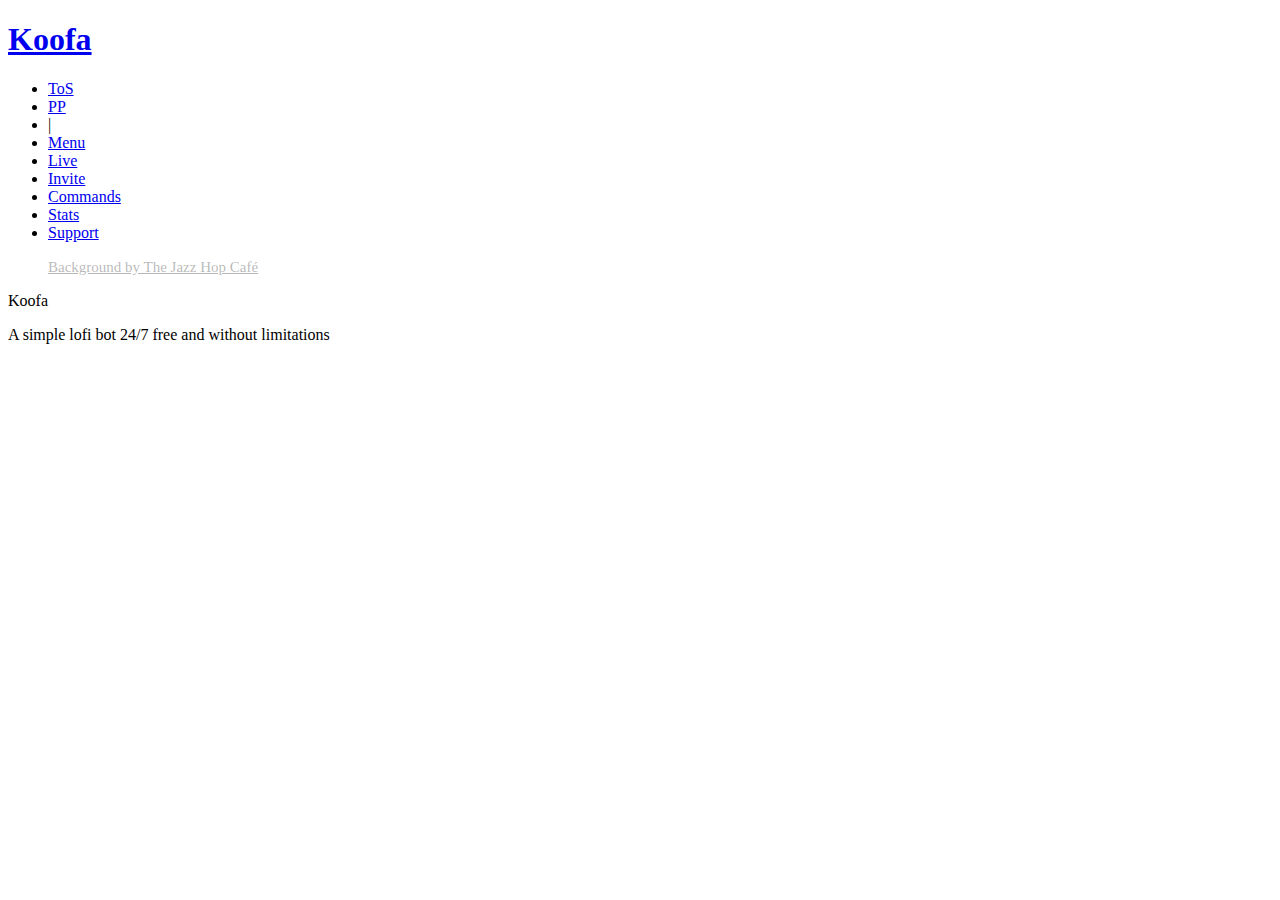
<file: index.html>
<!DOCTYPE HTML>
<!--
	Landed by HTML5 UP
	html5up.net | @ajlkn
	Free for personal and commercial use under the CCA 3.0 license (html5up.net/license)
	[Si, le doy creditos al creador de la plantilla rey]
-->
<html>
	<head>
		<title>Koofa</title>
		<meta name="title" content="Koofa Discord bot">
		<link rel="shortcut icon" href="https://koofa.bringfeel.com.ar/logos/logo-64-new.png" type="image/x-icon" />
		<meta name="description" content="A simple lofi bot 24/7 free and without limitations">
		<meta name="keywords" content="bot, discord bot, discord, lofibot, bringfeel, lofibot, music, música, radio bot, free, gratis, discord music bot, discord gamer bot, discord radio bot, website, https, http, web, página web, lofi, lo-fi, hip hop, lo-fi hip hop, lofi hip hop, lofi hip-hop, hip-hop">
        <meta name="theme-color" content="#FF1932">
		
		<!-- Open Graph / Facebook -->
		<meta property="og:type" content="website">
		<meta property="og:url" content="https://koofa.bringfeel.com.ar/">
		<meta property="og:title" content="Koofa Discord bot">
		<meta property="og:description" content="A simple lofi bot 24/7 free and without limitations">
		<meta property="og:image" content="https://cdn.discordapp.com/attachments/970858828008652862/1015392505535148082/KoofaBG.png">

		<!-- Twitter -->
		<meta property="twitter:card" content="summary_large_image">
		<meta property="twitter:url" content="https://koofa.bringfeel.com.ar/">
		<meta property="twitter:title" content="Koofa Discord bot">
		<meta property="twitter:description" content="A simple lofi bot 24/7 free and without limitations">
		<meta property="twitter:image" content="https://cdn.discordapp.com/attachments/970858828008652862/1015392505535148082/KoofaBG.png">
		<meta charset="utf-8" />
		<meta name="viewport" content="width=device-width, initial-scale=1, user-scalable=no" />
		<link rel="stylesheet" href="https://koofa.bringfeel.com.ar/assets/css/main.css" />
	</head>
	<body class="is-preload landing">
		<div id="page-wrapper">

			<!-- Header -->
				<header id="header">
					<h1 id="logo"><a href="https://koofa.bringfeel.com.ar/">Koofa</a></h1>
					<nav id="nav">
						<ul>
							<li><a href="https://koofa.bringfeel.com.ar/legal/en-us/ToS">ToS</a></li>
							<li><a href="https://koofa.bringfeel.com.ar/legal/en-us/PP">PP</a></li>
							<li>|</li>
							<li><a href="https://koofa.bringfeel.com.ar/">Menu</a></li>
							<li><a href="https://koofa.bringfeel.com.ar/live">Live</a></li>
							<li><a href="https://koofa.bringfeel.com.ar/links/invite">Invite</a></li>
							<li><a href="https://koofa.bringfeel.com.ar/commands">Commands</a></li>
					                <li><a href="https://koofa.bringfeel.com.ar/stats" >Stats</a></li>
							<li><a href="https://koofa.bringfeel.com.ar/support">Support</a></li>
							<p><a href="https://www.youtube.com/c/TheJazzHopCafé" style="font-size: 15px;color: rgba(110, 110, 110, 0.493); border-bottom: 0;">Background by The Jazz Hop Café</a></p>
						</ul>
					</nav>
				</header>

			<!-- Banner -->
				<section id="banner">
					<div class="content">
						<header>
							<div id="vpwv">
							<h10 class="hero glitch layers" data-text="Koofa">Koofa</h10>
							<p>A simple lofi bot 24/7 free and without limitations</p>
						</div>
						</header>
					</div>
				</section>

				<script src="https://koofa.bringfeel.com.ar/assets/js/jquery.min.js"></script>
				<script src="https://koofa.bringfeel.com.ar/assets/js/jquery.scrolly.min.js"></script>
				<script src="https://koofa.bringfeel.com.ar/assets/js/jquery.dropotron.min.js"></script>
				<script src="https://koofa.bringfeel.com.ar/assets/js/jquery.scrollex.min.js"></script>
				<script src="https://koofa.bringfeel.com.ar/assets/js/browser.min.js"></script>
				<script src="https://koofa.bringfeel.com.ar/assets/js/breakpoints.min.js"></script>
				<script src="https://koofa.bringfeel.com.ar/assets/js/util.js"></script>
				<script src="https://koofa.bringfeel.com.ar/assets/js/main.js"></script>

	</body>
</html>
</file>
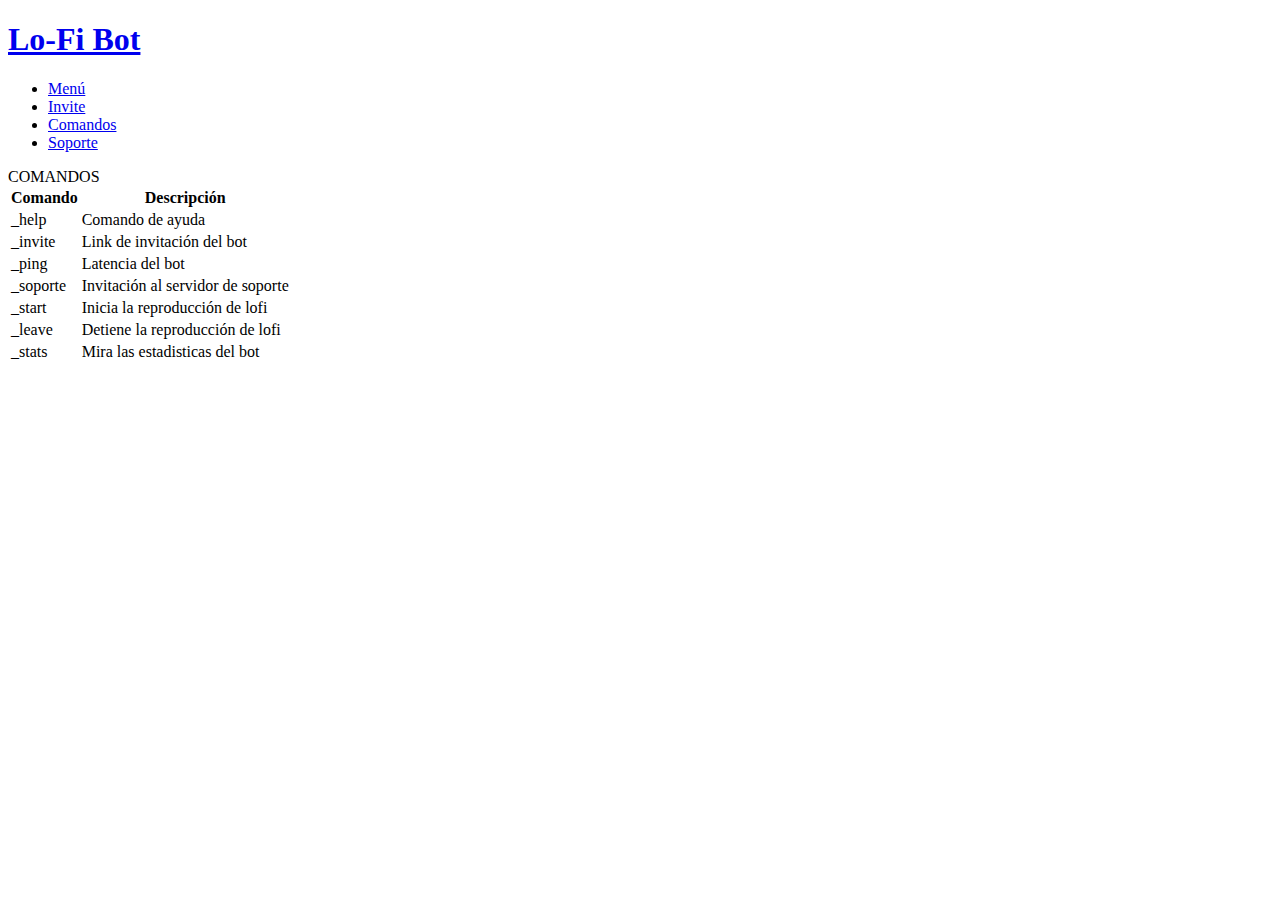
<file: comandos.html>
<!DOCTYPE HTML>
<!--
	Landed by HTML5 UP
	html5up.net | @ajlkn
	Free for personal and commercial use under the CCA 3.0 license (html5up.net/license)
	[Si, le doy creditos al creador de la plantilla rey]
-->
<html>
	<head>
		<title>Lo-Fi Bot</title>
		<link rel="shortcut icon" href="https://lofibot.bringfeel.com/logos/logo-64-new.png" type="image/x-icon" />
        <meta property="og:title" content="Lo-Fi Bot • Comandos">
        <meta property="og:url" content="https://lofibot.bringfeel.com/comandos">
        <meta name="theme-color" content="#FF1932">
    	<meta property="og:image" content="https://lofibot.bringfeel.com/logos/logo-512-new.png">
        <meta property="og:type" content="website">
        <meta property="og:site_name" content="lofibot.bringfeel.com">
		<meta charset="utf-8" />
		<meta name="viewport" content="width=device-width, initial-scale=1, user-scalable=no" />
		<link rel="stylesheet" href="https://lofibot.bringfeel.com/assets/css/main.css" />
	</head>
	<body class="is-preload">
		<div id="page-wrapper">

			<!-- Header -->
			<header id="header">
				<h1 id="logo"><a href="https://lofibot.bringfeel.com/">Lo-Fi Bot</a></h1>
				<nav id="nav">
					<ul>
						<li><a href="https://lofibot.bringfeel.com/">Menú</a></li>
						<li><a href="https://lofibot.bringfeel.com/links/invite">Invite</a></li>
						</li>
						<li><a href="https://lofibot.bringfeel.com/comandos" class="button primary">Comandos</a></li>
						<li><a href="https://lofibot.bringfeel.com/soporte" >Soporte</a></li>
					</ul>
				</nav>
			</header>

			<!-- Main -->
				<div id="main" class="wrapper style1">
					<div class="container">
						<header class="major">
							<h10 class="vaporwave">COMANDOS</h10>
						</header>

						<!-- Text -->
							<section>
								<div class="table-wrapper">
									<table class="alt">
										<thead>
											<tr>
												<th>Comando</th>
												<th>Descripción</th>
											</tr>
										</thead>
										<tbody>
											<tr>
												<td>_help</td>
												<td>Comando de ayuda</td>
											</tr>
											<tr>
												<td>_invite</td>
												<td>Link de invitación del bot</td>
											</tr>
											<tr>
												<td>_ping</td>
												<td>Latencia del bot</td>
											</tr>
											<tr>
												<td>_soporte</td>
												<td>Invitación al servidor de soporte</td>
											</tr>
											<tr>
												<td>_start</td>
												<td>Inicia la reproducción de lofi</td>
											</tr>
											<tr>
												<td>_leave</td>
												<td>Detiene la reproducción de lofi</td>
											</tr>
											<tr>
												<td>_stats</td>
												<td>Mira las estadisticas del bot</td>
											</tr>
										</tbody>
									</table>
								</div>
							</section>
</div>
				</div>

		</div>

		<!-- Scripts -->
		<script src="https://lofibot.bringfeel.com/assets/js/jquery.min.js"></script>
		<script src="https://lofibot.bringfeel.com/assets/js/jquery.scrolly.min.js"></script>
		<script src="https://lofibot.bringfeel.com/assets/js/jquery.dropotron.min.js"></script>
		<script src="https://lofibot.bringfeel.com/assets/js/jquery.scrollex.min.js"></script>
		<script src="https://lofibot.bringfeel.com/assets/js/browser.min.js"></script>
		<script src="https://lofibot.bringfeel.com/assets/js/breakpoints.min.js"></script>
		<script src="https://lofibot.bringfeel.com/assets/js/util.js"></script>
		<script src="https://lofibot.bringfeel.com/assets/js/main.js"></script>

	</body>
</html>
</file>
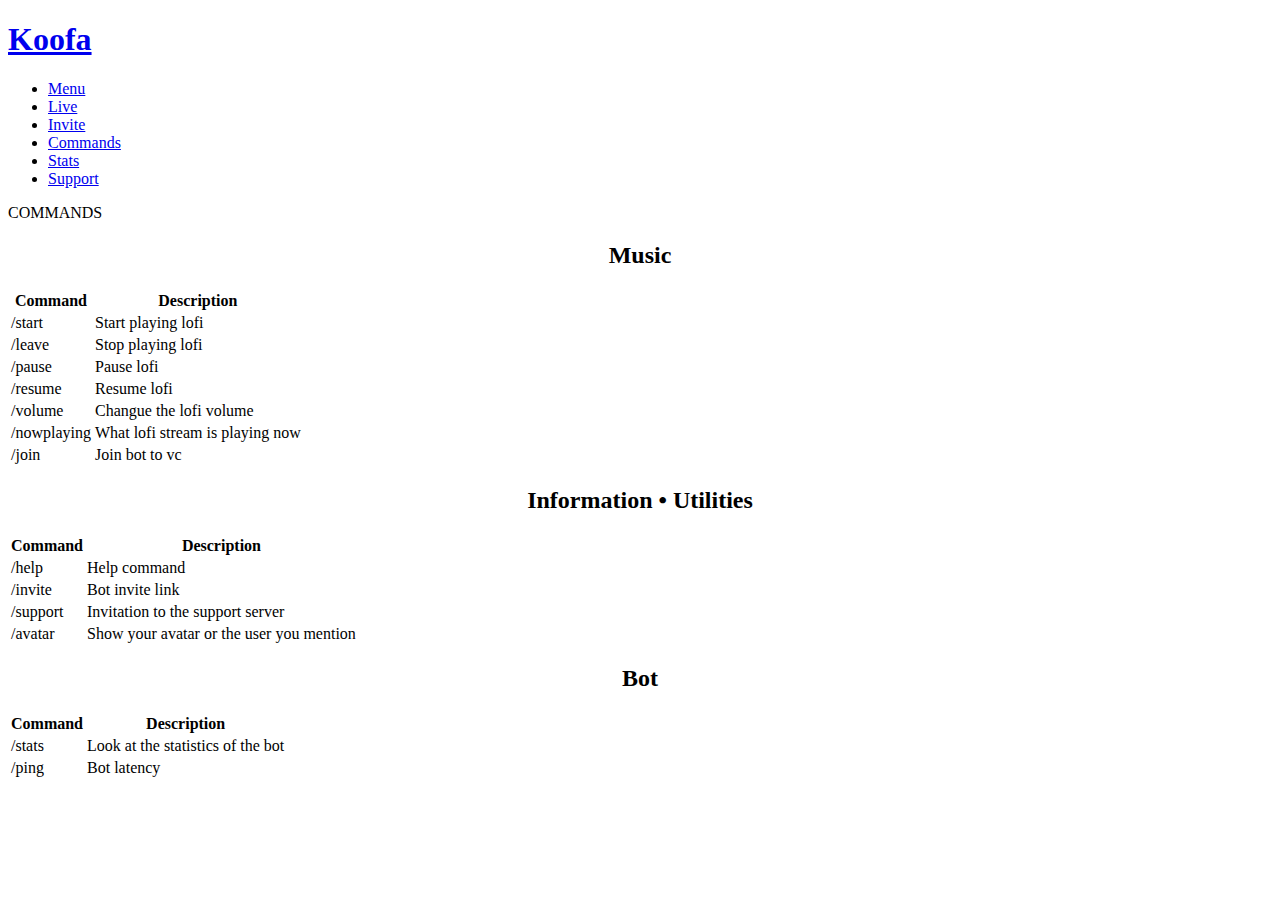
<file: commands.html>
<!DOCTYPE HTML>
<!--
	Landed by HTML5 UP
	html5up.net | @ajlkn
	Free for personal and commercial use under the CCA 3.0 license (html5up.net/license)
	[Si, le doy creditos al creador de la plantilla rey]
-->
<html>
	<head>
		<title>Koofa • Commands</title>
		<link rel="shortcut icon" href="https://Koofa.bringfeel.com.ar/logos/logo-64-new.png" type="image/x-icon" />
        <meta property="og:title" content="Koofa • Commands">
        <meta property="og:url" content="https://Koofa.bringfeel.com.ar/commands">
        <meta name="theme-color" content="#FF1932">
    	<meta property="og:image" content="https://Koofa.bringfeel.com.ar/logos/logo-512-new.png">
        <meta property="og:type" content="website">
        <meta property="og:site_name" content="Koofa.bringfeel.com.ar">
		<meta charset="utf-8" />
		<meta name="viewport" content="width=device-width, initial-scale=1, user-scalable=no" />
		<link rel="stylesheet" href="https://Koofa.bringfeel.com.ar/assets/css/main.css" />
	</head>
	<body class="is-preload">
		<div id="page-wrapper">

			<!-- Header -->
			<header id="header">
				<h1 id="logo"><a href="https://Koofa.bringfeel.com.ar/">Koofa</a></h1>
				<nav id="nav">
					<ul>
						<li><a href="https://Koofa.bringfeel.com.ar/">Menu</a></li>
						<li><a href="https://koofa.bringfeel.com.ar/live">Live</a></li>
						<li><a href="https://Koofa.bringfeel.com.ar/links/invite">Invite</a></li>
						<li><a href="https://Koofa.bringfeel.com.ar/commands" class="button primary">Commands</a></li>
					        <li><a href="https://Koofa.bringfeel.com.ar/stats" >Stats</a></li>
						<li><a href="https://Koofa.bringfeel.com.ar/support" >Support</a></li>
					</ul>
				</nav>
			</header>

			<!-- Main -->
				<div id="main" class="wrapper style1">
					<div class="container">
						<header class="major">
							<h10 class="vaporwave">COMMANDS</h10>
						</header>

						<!-- Text -->
							<section>
								<div class="table-wrapper">
									<table class="alt">
										<h2 class="major" style="text-align: center;">Music</h2>
										<thead>
											<tr>
												<th>Command</th>
												<th>Description</th>
											</tr>
										</thead>
										<tbody>
											<tr>
												<td>/start</td>
												<td>Start playing lofi</td>
											</tr>
											<tr>
												<td>/leave</td>
												<td>Stop playing lofi</td>
											</tr>
											<tr>
												<td>/pause</td>
												<td>Pause lofi</td>
											</tr>
											<tr>
												<td>/resume</td>
												<td>Resume lofi</td>
											</tr>
											<tr>
												<td>/volume</td>
												<td>Changue the lofi volume</td>
											</tr>
											<tr>
												<td>/nowplaying</td>
												<td>What lofi stream is playing now</td>
											</tr>
											<tr>
												<td>/join</td>
												<td>Join bot to vc</td>
											</tr>
										</tbody>
									</table>
									<table class="alt">
										<h2 class="major" style="text-align: center;">Information • Utilities</h2>
										<thead>
											<tr>
												<th>Command</th>
												<th>Description</th>
											</tr>
										</thead>
										<tbody>
											<tr>
												<td>/help</td>
												<td>Help command</td>
											</tr>
											<tr>
												<td>/invite</td>
												<td>Bot invite link</td>
											</tr>
											<tr>
												<td>/support</td>
												<td>Invitation to the support server</td>
											</tr>
											<tr>
												<td>/avatar</td>
											        <td>Show your avatar or the user you mention</td>
										</tbody>
									</table>
									<table class="alt">
										<h2 class="major" style="text-align: center;">Bot</h2>
										<thead>
											<tr>
												<th>Command</th>
												<th>Description</th>
											</tr>
										</thead>
										<tbody>
											<tr>
												<td>/stats</td>
												<td>Look at the statistics of the bot</td>
											</tr>
											<tr>
												<td>/ping</td>
												<td>Bot latency</td>
											</tr>
										</tbody>
									</table>
								</div>
							</section>
</div>
				</div>

		</div>

		<!-- Scripts -->
		<script src="https://Koofa.bringfeel.com.ar/assets/js/jquery.min.js"></script>
		<script src="https://Koofa.bringfeel.com.ar/assets/js/jquery.scrolly.min.js"></script>
		<script src="https://Koofa.bringfeel.com.ar/assets/js/jquery.dropotron.min.js"></script>
		<script src="https://Koofa.bringfeel.com.ar/assets/js/jquery.scrollex.min.js"></script>
		<script src="https://Koofa.bringfeel.com.ar/assets/js/browser.min.js"></script>
		<script src="https://Koofa.bringfeel.com.ar/assets/js/breakpoints.min.js"></script>
		<script src="https://Koofa.bringfeel.com.ar/assets/js/util.js"></script>
		<script src="https://Koofa.bringfeel.com.ar/assets/js/main.js"></script>

	</body>
</html>
</file>
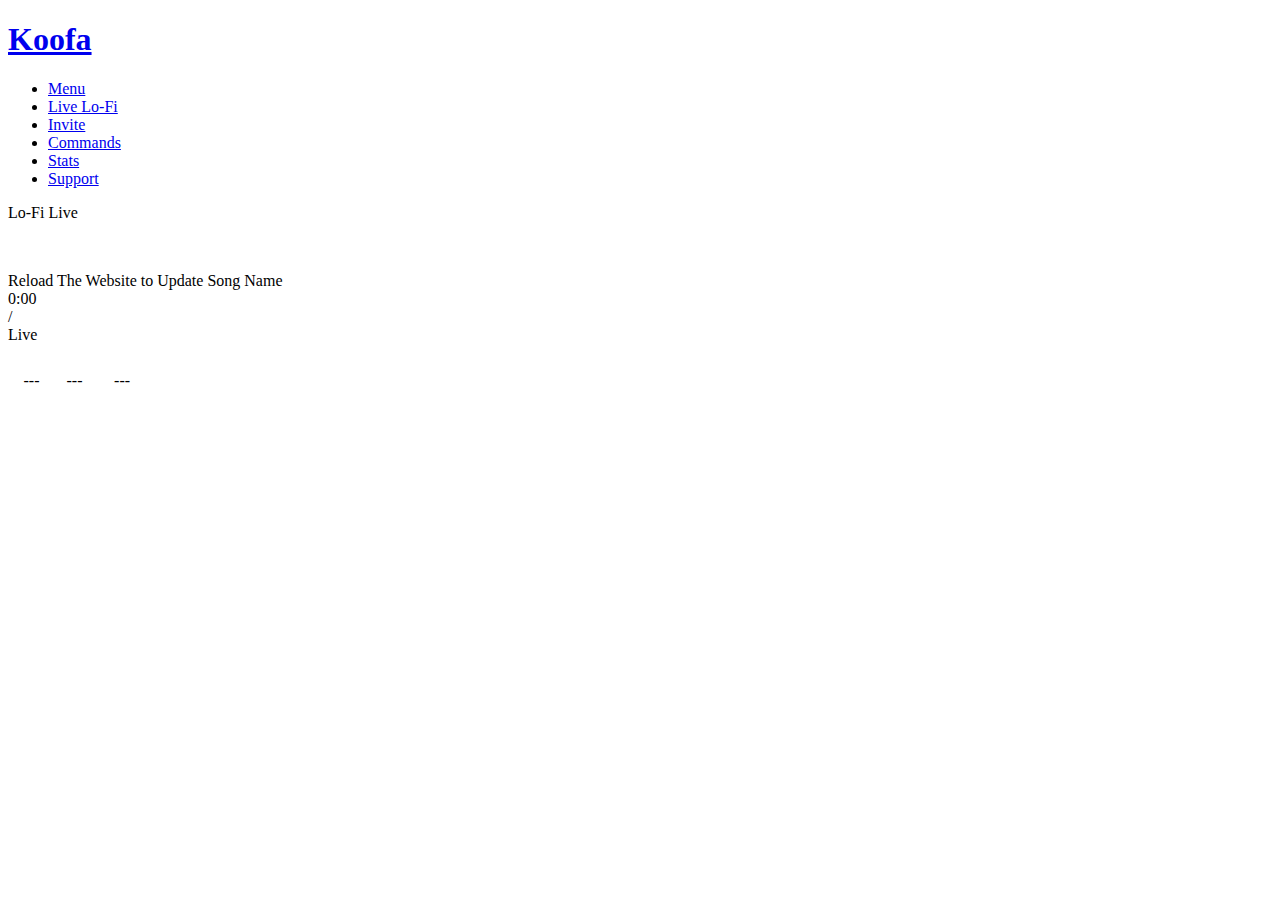
<file: live.html>
<!DOCTYPE HTML>
<!--
	Landed by HTML5 UP
	html5up.net | @ajlkn
	Free for personal and commercial use under tde CCA 3.0 license (html5up.net/license)
	[Si, le doy creditos al creador de la plantilla rey]
-->
<html>
	<head>
		<title>Koofa • Live</title>
		<link rel="shortcut icon" href="https://Koofa.bringfeel.com/logos/logo-64-new.png" type="image/x-icon" />
        <meta property="og:title" content="Koofa • Live">
        <meta property="og:url" content="https://Koofa.bringfeel.com/live">
        <meta name="tdeme-color" content="#FF1932">
    	<meta property="og:image" content="https://Koofa.bringfeel.com/logos/logo-512-new.png">
        <meta property="og:type" content="website">
        <meta property="og:site_name" content="Koofa.bringfeel.com">
		<meta charset="utf-8" />
		<meta name="viewport" content="widtd=device-widtd, initial-scale=1, user-scalable=no" />
		<link rel="stylesheet" href="https://Koofa.bringfeel.com/assets/css/main.css" />
	</head>
	<body class="is-preload">
		<div id="page-wrapper">

			<!-- Header -->
			<header id="header">
				<h1 id="logo"><a href="https://Koofa.bringfeel.com/">Koofa</a></h1>
				<nav id="nav">
					<ul>
						<li><a href="https://Koofa.bringfeel.com/">Menu</a></li>
						<li><a href="https://koofa.bringfeel.com/live" class="button primary">Live Lo-Fi</a></li>
						<li><a href="https://Koofa.bringfeel.com/links/invite">Invite</a></li>
						<li><a href="https://Koofa.bringfeel.com/commands">Commands</a></li>
						<li><a href="https://Koofa.bringfeel.com/stats">Stats</a></li>
						<li><a href="https://Koofa.bringfeel.com/support" >Support</a></li>
					</ul>
				</nav>
			</header>

			<!-- Main -->
				<div id="main" class="wrapper style1">
					<div class="container">
						<header class="major">
							<h10 class="vaporwave">Lo-Fi Live</h10>
						</header>

						<div style="width: 50px; height: 50px;"></div>
						<div class="audio-player">
							<div class="timeline">
							  <div class="progress"></div>
							</div>
							<div class="controls">
							  <div class="play-container">
								<div class="toggle-play play">
							  </div>
							  </div>
							  <div>
								<div id="playerinfo">Reload The Website to Update Song Name</div>
							  </div>
							  <div class="time">
								<div class="current">0:00</div>
								<div class="divider">/</div>
								<div>Live</div>
							  </div>

							</div>
						  </div>
						<!-- Text -->
						<section>
							<div class="table-wrapper">
								<table class="alt">
								<tbody>
									<tr>
										<td style="font-size: 2vh; text-align: center; color: white;">Artist</td>
										<td style="font-size: 2vh; text-align: center; color: white;">Song</td>
										<td style="font-size: 2vh; text-align: center; color: white;">Album</td>
									</tr>
									<tr>
										<td style="text-align: center;"><span id="artist">---</span></td>
										<td style="text-align: center;"><span id="song">---</span></td>
										<td style="text-align: center;"><span id="album">---</span></td>
									</tr>
								</tbody>
							</table>
							</div>
						</section>
</div>
				</div>

		</div>

		<!-- Scripts -->
		<script src="https://code.jquery.com/jquery-3.6.0.min.js"></script>
		<script src="https://Koofa.bringfeel.com/assets/js/api.js"></script>
		<script src="https://Koofa.bringfeel.com/assets/js/lofi-api.js"></script>
		<script src="https://Koofa.bringfeel.com/assets/js/jquery.scrolly.min.js"></script>
		<script src="https://Koofa.bringfeel.com/assets/js/jquery.dropotron.min.js"></script>
		<script src="https://Koofa.bringfeel.com/assets/js/jquery.scrollex.min.js"></script>
		<script src="https://Koofa.bringfeel.com/assets/js/browser.min.js"></script>
		<script src="https://Koofa.bringfeel.com/assets/js/breakpoints.min.js"></script>
		<script src="https://Koofa.bringfeel.com/assets/js/util.js"></script>
		<script src="https://Koofa.bringfeel.com/assets/js/main.js"></script>

	</body>
</html>
</file>
